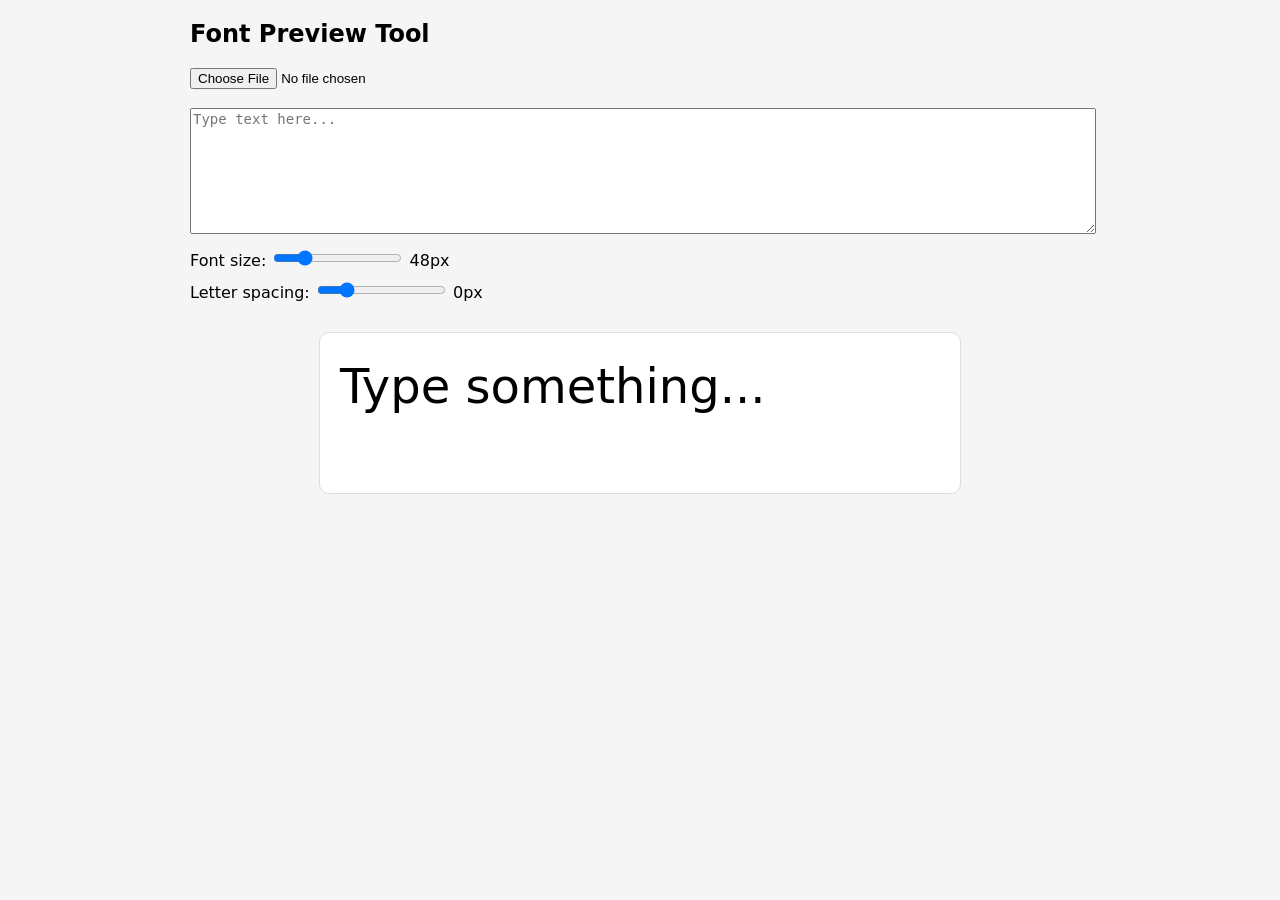
<file: font.html>
<!DOCTYPE html>
<html>
<head>
<meta charset="utf-8">
<title>Font Preview Tool</title>

<style>
body{
  font-family: system-ui, sans-serif;
  margin:20px;
  background:#f5f5f5;
}

/* Controls */
.controls{
  max-width: 900px;
  margin: 0 auto;
}

/* Preview container like Twitter column */
#preview{
  max-width: 600px;          /* 👈 key Twitter-like width */
  margin: 30px auto;
  padding: 20px;
  background: white;
  border: 1px solid #ddd;
  border-radius: 10px;

  min-height: 120px;

  /* typography improvements */
  text-rendering: optimizeLegibility;
  font-kerning: normal;
  font-feature-settings: "kern" 1, "liga" 1;
  -webkit-font-smoothing: antialiased;
  -moz-osx-font-smoothing: grayscale;

  white-space: pre-wrap;
  word-wrap: break-word;
  line-height: 1.4;
}

/* inputs */
textarea{
  width:100%;
  height:120px;
  font-size:14px;
}

label{
  display:block;
  margin-top:10px;
}
</style>
</head>

<body>

<div class="controls">
  <h2>Font Preview Tool</h2>

  <input type="file" id="fontFile" accept=".ttf,.otf,.woff,.woff2"><br><br>

  <textarea id="textInput" placeholder="Type text here..."></textarea>

  <label>
    Font size:
    <input type="range" id="fontSize" min="8" max="200" value="48">
    <span id="sizeLabel">48</span>px
  </label>

  <label>
    Letter spacing:
    <input type="range" id="letterSpacing" min="-5" max="20" step="0.1" value="0">
    <span id="spacingLabel">0</span>px
  </label>
</div>

<div id="preview"></div>

<script>
const textInput = document.getElementById('textInput');
const preview = document.getElementById('preview');

const fontSize = document.getElementById('fontSize');
const letterSpacing = document.getElementById('letterSpacing');
const sizeLabel = document.getElementById('sizeLabel');
const spacingLabel = document.getElementById('spacingLabel');

function update(){
  preview.textContent = textInput.value || "Type something...";

  preview.style.fontSize = fontSize.value + 'px';
  preview.style.letterSpacing = letterSpacing.value + 'px';

  sizeLabel.textContent = fontSize.value;
  spacingLabel.textContent = letterSpacing.value;
}

textInput.addEventListener('input', update);
fontSize.addEventListener('input', update);
letterSpacing.addEventListener('input', update);

document.getElementById('fontFile').addEventListener('change', async (e) => {
  const file = e.target.files[0];
  if (!file) return;

  try {
    const fontName = 'UploadedFont';

    const font = new FontFace(fontName, await file.arrayBuffer());
    await font.load();

    document.fonts.add(font);
    preview.style.fontFamily = fontName + ", system-ui, sans-serif";

  } catch (err) {
    console.error(err);
    alert("Font failed to load");
  }
});

update();
</script>

</body>
</html>
</file>
